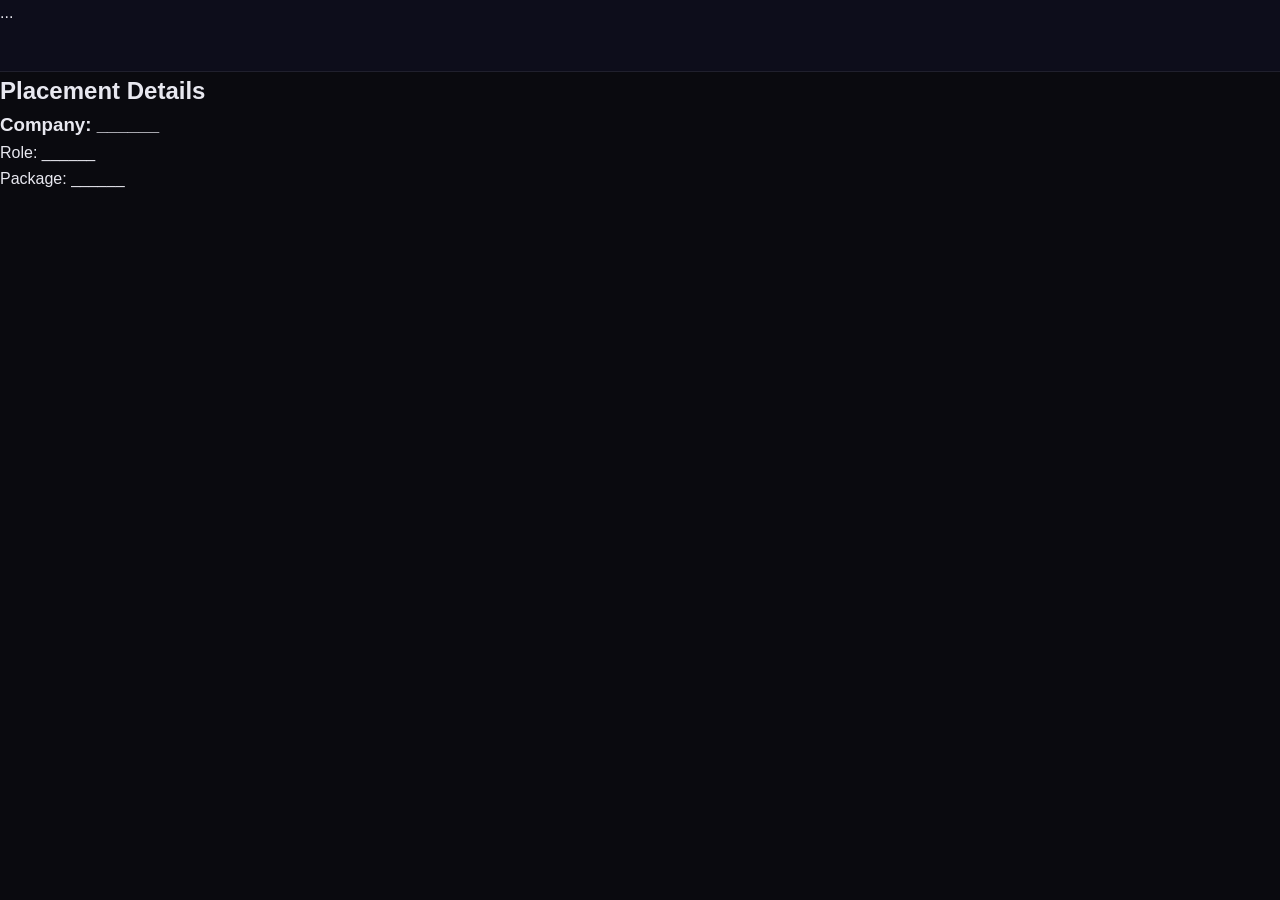
<file: placement.html>
<!DOCTYPE html>
<html lang="en">
<head>
  <meta charset="UTF-8">
  <title>Placement</title>
  <link rel="stylesheet" href="style.css">
</head>
<body>
  <nav class="navbar"> ... </nav>

  <h2 class="pop">Placement Details</h2>
  <div class="card">
    <h3>Company: ______</h3>
    <p>Role: ______</p>
    <p>Package: ______</p>
  </div>
</body>
</html>
</file>
<file: style.css>
:root {
  --bg-1: #0a0a0f; --bg-2: #1a0033; --bg-3: #00334d; --bg-4: #330033;
  --surface: rgba(30,30,50,0.6); --surface-alt: rgba(50,50,70,0.8); --surface-hover: rgba(60,60,90,0.9);
  --text: #e8e8f0; --muted: #9aa3b5;
  --cyan: #00ffff; --magenta: #ff00ff; --gold: #ffd700;
  --glow-cyan: rgba(0,255,255,0.35); --glow-magenta: rgba(255,0,255,0.35); --glow-gold: rgba(255,215,0,0.25);
  --line: rgba(255,255,255,0.08); --shadow: rgba(0,0,0,0.6);
  --font-display: 'Space Grotesk','Segoe UI',sans-serif;
  --font-body: 'Inter','Segoe UI',sans-serif;
  --font-mono: 'JetBrains Mono','Courier New',monospace;
  --radius: 16px; --radius-sm: 10px; --nav-height: 72px;
  --easing-out: cubic-bezier(0.16,1,0.3,1);
  --easing-bounce: cubic-bezier(0.34,1.56,0.64,1);
}
[data-theme="light"] {
  --bg-1: #eef0fb; --bg-2: #e3d9f7; --bg-3: #d8ecf5; --bg-4: #f7d9f2;
  --surface: rgba(255,255,255,0.75); --surface-alt: rgba(240,240,250,0.9); --surface-hover: rgba(230,230,245,0.95);
  --text: #1a1a2e; --muted: #55597a;
  --cyan: #007a7a; --magenta: #a300a3; --gold: #b8860b;
  --glow-cyan: rgba(0,122,122,0.2); --glow-magenta: rgba(163,0,163,0.2); --glow-gold: rgba(184,134,11,0.2);
  --line: rgba(0,0,0,0.08); --shadow: rgba(0,0,0,0.12);
}
* { margin:0; padding:0; box-sizing:border-box; }
html { scroll-behavior:smooth; scroll-padding-top:var(--nav-height); }
@media (prefers-reduced-motion:reduce) { html { scroll-behavior:auto; } *,*::before,*::after { animation-duration:0.01ms!important; animation-iteration-count:1!important; transition-duration:0.01ms!important; } }
::-webkit-scrollbar { width:8px; }
::-webkit-scrollbar-track { background:var(--bg-1); }
::-webkit-scrollbar-thumb { background:linear-gradient(var(--cyan),var(--magenta)); border-radius:4px; }
::-webkit-scrollbar-thumb:hover { background:var(--magenta); }
::selection { background:var(--glow-magenta); color:var(--text); }

.skip-link { position:fixed; top:-60px; left:16px; z-index:10001; background:var(--cyan); color:var(--bg-1); font-family:var(--font-mono); font-weight:600; font-size:0.85rem; padding:12px 20px; border-radius:var(--radius-sm); transition:top 0.25s ease; }
.skip-link:focus { top:16px; }

a:focus-visible, button:focus-visible, input:focus-visible, textarea:focus-visible, [tabindex]:focus-visible { outline:2px solid var(--cyan); outline-offset:3px; border-radius:4px; }

body { font-family:var(--font-body); background:var(--bg-1); color:var(--text); line-height:1.6; padding-top:var(--nav-height); transition:color 0.3s ease; overflow-x:hidden; cursor:none; }
@keyframes gradientBG { 0% { background-position:0% 50%; } 50% { background-position:100% 50%; } 100% { background-position:0% 50%; } }

/* Animated Grid Background */
.bg-grid {
  position: fixed;
  inset: 0;
  z-index: 0;
  pointer-events: none;
  background-image: 
    linear-gradient(rgba(0,255,255,0.03) 1px, transparent 1px),
    linear-gradient(90deg, rgba(0,255,255,0.03) 1px, transparent 1px);
  background-size: 50px 50px;
  animation: gridMove 20s linear infinite;
}

@keyframes gridMove {
  0% { transform: perspective(500px) rotateX(60deg) translateY(0); }
  100% { transform: perspective(500px) rotateX(60deg) translateY(50px); }
}

/* Floating Tech Orbs */
.tech-orb {
  position: fixed;
  border-radius: 50%;
  filter: blur(80px);
  pointer-events: none;
  z-index: 0;
  opacity: 0.15;
}

.tech-orb-1 {
  width: 600px; height: 600px;
  background: radial-gradient(circle, var(--cyan) 0%, transparent 70%);
  top: -10%; left: -10%;
  animation: floatTech 15s ease-in-out infinite;
}

.tech-orb-2 {
  width: 500px; height: 500px;
  background: radial-gradient(circle, var(--magenta) 0%, transparent 70%);
  bottom: -10%; right: -10%;
  animation: floatTech 18s ease-in-out infinite reverse;
}

.tech-orb-3 {
  width: 400px; height: 400px;
  background: radial-gradient(circle, var(--gold) 0%, transparent 70%);
  top: 40%; left: 60%;
  animation: floatTech 22s ease-in-out infinite 5s;
  opacity: 0.08;
}

@keyframes floatTech {
  0%, 100% { transform: translate(0, 0) scale(1); }
  25% { transform: translate(50px, -80px) scale(1.2); }
  50% { transform: translate(-30px, 50px) scale(0.9); }
  75% { transform: translate(20px, -30px) scale(1.1); }
}

/* Scanline Effect */
.scanlines {
  position: fixed;
  inset: 0;
  z-index: 1;
  pointer-events: none;
  background: linear-gradient(
    to bottom,
    transparent 50%,
    rgba(0, 255, 255, 0.015) 50%
  );
  background-size: 100% 4px;
  animation: scanlineMove 8s linear infinite;
}

@keyframes scanlineMove {
  0% { background-position: 0 0; }
  100% { background-position: 0 100%; }
}

/* Digital Rain Particles */
.digital-rain {
  position: fixed;
  inset: 0;
  z-index: 0;
  pointer-events: none;
  overflow: hidden;
}

.digital-rain::before {
  content: '';
  position: absolute;
  top: -100%;
  left: 0;
  width: 100%;
  height: 300%;
  background: repeating-linear-gradient(
    0deg,
    transparent,
    transparent 2px,
    rgba(0, 255, 255, 0.03) 2px,
    rgba(0, 255, 255, 0.03) 4px
  );
  animation: rainFall 10s linear infinite;
}

@keyframes rainFall {
  0% { transform: translateY(0); }
  100% { transform: translateY(33.33%); }
}
h1,h2,h3,h4 { font-family:var(--font-display); font-weight:700; }
a {!color:inherit; text-decoration:none; }
img { max-width:100%; display:block; }

.preloader { position:fixed; inset:0; background:var(--bg-1); z-index:9999; display:flex; align-items:center; justify-content:center; transition:opacity 0.8s var(--easing-out), visibility 0.8s var(--easing-out); }
.preloader.hidden { opacity:0; visibility:hidden; pointer-events:none; }
.preloader-content { text-align:center; }
.preloader-logo { font-family:var(--font-display); font-size:5rem; font-weight:700; background:linear-gradient(135deg,var(--cyan),var(--magenta)); -webkit-background-clip:text; -webkit-text-fill-color:transparent; background-clip:text; margin-bottom:32px; animation:preloader-pulse 1.5s ease-in-out infinite; }
@keyframes preloader-pulse { 0%,100% { transform:scale(1); opacity:1; } 50% { transform:scale(1.1); opacity:0.7; } }
.preloader-bar { width:240px; height:4px; background:var(--surface-alt); border-radius:4px; overflow:hidden; margin:0 auto 20px; position:relative; }
.preloader-fill { height:100%; width:0%; background:linear-gradient(90deg,var(--cyan),var(--magenta),var(--gold)); border-radius:4px; transition:width 0.3s ease; position:relative; overflow:hidden; }
.preloader-fill::after { content:''; position:absolute; inset:0; background:linear-gradient(90deg,transparent,rgba(255,255,255,0.4),transparent); animation:shimmer 1s infinite; }
@keyframes shimmer { 0% { transform:translateX(-100%); } 100% { transform:translateX(100%); } }
.preloader-text { font-family:var(--font-mono); font-size:0.8rem; color:var(--muted); letter-spacing:0.15em; text-transform:uppercase; }

.noise-overlay { position:fixed; inset:0; z-index:1; pointer-events:none; opacity:0.04; background-image:url("data:image/svg+xml,%3Csvg viewBox='0 0 512 512' xmlns='http://www.w3.org/2000/svg'%3E%3Cfilter id='noise'%3E%3CfeTurbulence type='fractalNoise' baseFrequency='0.8' numOctaves='4' stitchTiles='stitch'/%3E%3C/filter%3E%3Crect width='100%25' height='100%25' filter='url(%23noise)'/%3E%3C/svg%3E"); background-repeat:repeat; background-size:256px 256px; }

#particles { position:fixed; inset:0; z-index:0; pointer-events:none; }

.cursor-dot { position:fixed; top:0; left:0; width:8px; height:8px; background:var(--cyan); border-radius:50%; pointer-events:none; z-index:9998; transform:translate(-50%,-50%); transition:width 0.2s, height:0.2s, background 0.2s; mix-blend-mode:difference; }
.cursor-outline { position:fixed; top:0; left:0; width:40px; height:40px; border:1.5px solid var(--cyan); border-radius:50%; pointer-events:none; z-index:9997; transform:translate(-50%,-50%); transition:width 0.3s, height:0.3s, border-color 0.3s, opacity 0.3s; opacity:0.4; }
.cursor-glow { position:fixed; top:0; left:0; width:300px; height:300px; border-radius:50%; background:radial-gradient(circle,var(--glow-cyan) 0%,transparent 70%); transform:translate(-50%,-50%); pointer-events:none; z-index:1; mix-blend-mode:screen; opacity:0; transition:opacity 0.4s ease; }
.cursor-glow.active { opacity:1; }
body.hovering .cursor-dot { width:16px; height:16px; background:var(--magenta); }
body.hovering .cursor-outline { width:56px; height:56px; border-color:var(--magenta); opacity:0.7; }
@media (hover:none) { .cursor-dot,.cursor-outline,.cursor-glow { display:none; } body { cursor:auto; } }

.navbar,.hero,main,footer,.back-to-top,.lightbox,.modal { position:relative; z-index:2; }

.toast-container { position:fixed; top:90px; right:24px; z-index:10000; display:flex; flex-direction:column; gap:12px; pointer-events:none; }
.toast { background:var(--surface-alt); backdrop-filter:blur(16px) saturate(1.2); border:1px solid var(--line); border-radius:var(--radius-sm); padding:18px 24px; min-width:300px; max-width:400px; box-shadow:0 12px 40px var(--shadow), 0 0 20px var(--glow-cyan); display:flex; align-items:flex-start; gap:14px; pointer-events:auto; transform:translateX(120%); transition:transform 0.5s var(--easing-bounce); }
.toast.show { transform:translateX(0); }
.toast-icon { font-size:1.3rem; flex-shrink:0; margin-top:2px; }
.toast-icon.success { color:var(--cyan); }
.toast-icon.error { color:#ff5577; }
.toast-icon.info { color:var(--gold); }
.toast-content { flex:1; }
.toast-title { font-weight:600; font-size:0.95rem; margin-bottom:4px; color:var(--text); }
.toast-message { font-size:0.85rem; color:var(--muted); line-height:1.5; }
.toast-close { background:none; border:none; color:var(--muted); cursor:pointer; font-size:1.1rem; padding:4px; transition:color 0.2s, transform 0.2s; }
.toast-close:hover { color:var(--magenta); transform:rotate(90deg); }

.scroll-progress { position:fixed; top:0; left:0; height:3px; width:0%; background:linear-gradient(90deg,var(--cyan),var(--magenta),var(--gold)); box-shadow:0 0 15px var(--glow-cyan), 0 0 30px var(--glow-magenta); z-index:1100; transition:width 0.1s ease-out; }

.navbar { position:fixed; top:0; left:0; right:0; height:var(--nav-height); z-index:1000; background:rgba(15,15,30,0.85); backdrop-filter:blur(20px) saturate(1.3); border-bottom:1px solid var(--line); transition:box-shadow 0.3s ease, background 0.3s ease, transform 0.3s ease; }
.navbar.scrolled { box-shadow:0 4px 30px var(--shadow), 0 0 20px var(--glow-cyan); background:rgba(15,15,30,0.95); }
.navbar.hidden { transform:translateY(-100%); }
.nav-inner { max-width:1200px; margin:0 auto; height:100%; padding:0 28px; display:flex; align-items:center; justify-content:space-between; gap:20px; }
.logo { font-family:var(--font-display); font-weight:700; font-size:1.5rem; background:linear-gradient(135deg,var(--cyan),var(--magenta)); -webkit-background-clip:text; -webkit-text-fill-color:transparent; background-clip:text; letter-spacing:-0.02em; position:relative; }
.logo::after { content:''; position:absolute; bottom:-4px; left:0; width:0; height:2px; background:linear-gradient(90deg,var(--cyan),var(--magenta)); transition:width 0.4s var(--easing-out); }
.logo:hover::after { width:100%; }
.nav-links { list-style:none; display:flex; justify-content:center; gap:32px; }
.nav-link { color:var(--muted); font-weight:500; font-size:0.9rem; position:relative; padding:6px 0; transition:color 0.3s; font-family:var(--font-body); }
.nav-link::after { content:''; position:absolute; bottom:0; left:0; width:0; height:2px; background:linear-gradient(90deg,var(--cyan),var(--magenta)); transition:width 0.3s var(--easing-out); border-radius:2px; }
.nav-link:hover,.nav-link.active { color:var(--cyan); }
.nav-link:hover::after,.nav-link.active::after { width:100%; }
.nav-actions { display:flex; align-items:center; gap:14px; }
.btn-cv { background:linear-gradient(135deg,var(--cyan),var(--magenta)); color:#0a0a0f; font-weight:600; font-size:0.85rem; padding:10px 20px; border-radius:999px; border:none; cursor:pointer; display:inline-flex; align-items:center; gap:8px; transition:all 0.3s var(--easing-out); position:relative; overflow:hidden; }
.btn-cv::before { content:''; position:absolute; inset:0; background:linear-gradient(90deg,transparent,rgba(255,255,255,0.3),transparent); transform:translateX(-100%); transition:transform 0.6s ease; }
.btn-cv:hover::before { transform:translateX(100%); }
.btn-cv:hover { transform:scale(1.08); box-shadow:0 0 30px var(--glow-magenta), 0 0 60px var(--glow-cyan); }
.theme-toggle,.nav-toggle { background:var(--surface); border:1px solid var(--line); color:var(--cyan); border-radius:12px; cursor:pointer; display:flex; align-items:center; justify-content:center; transition:all 0.3s var(--easing-out); }
.theme-toggle { width:44px; height:44px; font-size:1.2rem; }
.theme-toggle:hover { border-color:var(--magenta); color:var(--magenta); box-shadow:0 0 20px var(--glow-magenta); transform:translateY(-3px) rotate(15deg); }
.nav-toggle { display:none; width:48px; height:48px; flex-direction:column; gap:6px; }
.nav-toggle span { width:22px; height:2px; background:var(--cyan); transition:transform 0.3s var(--easing-out), opacity 0.3s ease; border-radius:2px; }
.nav-toggle.open span:nth-child(1) { transform:translateY(8px) rotate(45deg); }
.nav-toggle.open span:nth-child(2) { opacity:0; }
.nav-toggle.open span:nth-child(3) { transform:translateY(-8px) rotate(-45deg); }

.hero { position:relative; min-height:100vh; display:flex; flex-direction:column; align-items:center; justify-content:center; text-align:center; padding:100px 24px 80px; overflow:hidden; }
.hero-vine { position:absolute; inset:0; opacity:0.15; pointer-events:none; }
.hero-vine svg { width:100%; height:100%; }
#heroVinePath { stroke-dasharray:1600; stroke-dashoffset:1600; animation:draw-vine 3s ease forwards 0.8s; }
@keyframes draw-vine { to { stroke-dashoffset:0; } }
.orb { position:absolute; border-radius:50%; filter:blur(100px); opacity:0.25; pointer-events:none; z-index:0; }
.orb-cyan { width:450px; height:450px; background:var(--cyan); top:5%; left:2%; animation:float-orb 12s ease-in-out infinite; }
.orb-magenta { width:350px; height:350px; background:var(--magenta); bottom:5%; right:4%; animation:float-orb 15s ease-in-out infinite reverse; }
.orb-gold { width:280px; height:280px; background:var(--gold); top:50%; left:50%; animation:float-orb 18s ease-in-out infinite 3s; opacity:0.12; }
@keyframes float-orb { 0%,100% { transform:translate(0,0) scale(1); } 25% { transform:translate(40px,-60px) scale(1.15); } 50% { transform:translate(-30px,40px) scale(0.9); } 75% { transform:translate(20px,-20px) scale(1.05); } }
.hero-content { position:relative; z-index:1; display:flex; align-items:center; justify-content:center; gap:80px; flex-wrap:wrap; text-align:left; max-width:1200px; width:100%; }
.hero-text { text-align:left; max-width:560px; }
.hero-text .eyebrow,.hero-text .hero-actions { justify-content:flex-start; }
.hero-photo { position:relative; width:280px; height:280px; flex-shrink:0; animation:photo-float 5s ease-in-out infinite; }
.hero-photo img { width:100%; height:100%; border-radius:50%; object-fit:cover; position:relative; z-index:2; border:4px solid var(--bg-1); box-shadow:0 0 40px var(--glow-cyan), 0 0 80px var(--glow-magenta); }
.hero-photo-ring { position:absolute; inset:-12px; border-radius:50%; background:conic-gradient(from 0deg,var(--cyan),var(--magenta),var(--gold),var(--cyan)); animation:spin-ring 6s linear infinite; filter:blur(4px); opacity:0.9; }
.hero-photo-ring::after { content:""; position:absolute; inset:10px; border-radius:50%; background:var(--bg-1); }
.hero-photo-ring-secondary { position:absolute; inset:-24px; border-radius:50%; border:2px dashed var(--line); animation:spin-ring-reverse 25s linear infinite; opacity:0.3; }
.hero-photo-ring-tertiary { position:absolute; inset:-36px; border-radius:50%; border:1px solid var(--cyan); opacity:0.15; animation:pulse-ring 3s ease-in-out infinite; }

.hero-photo-btn {
  position: relative;
  width: 100%;
  height: 100%;
  border: none;
  background: none;
  padding: 0;
  border-radius: 50%;
  cursor: pointer;
  overflow: hidden;
  display: block;
}
.hero-photo-btn img {
  width: 100%;
  height: 100%;
  border-radius: 50%;
  object-fit: cover;
  transition: transform 0.5s var(--easing-out), filter 0.4s ease;
  display: block;
}
.hero-photo-btn:hover img {
  transform: scale(1.08);
  filter: brightness(0.85);
}
.hero-photo-overlay {
  position: absolute;
  inset: 0;
  border-radius: 50%;
  background: rgba(0,0,0,0.4);
  display: flex;
  align-items: center;
  justify-content: center;
  opacity: 0;
  transition: opacity 0.4s ease;
  pointer-events: none;
}
.hero-photo-overlay i {
  font-size: 2rem;
  color: var(--cyan);
  transform: scale(0.8);
  transition: transform 0.4s var(--easing-bounce);
}
.hero-photo-btn:hover .hero-photo-overlay {
  opacity: 1;
}
.hero-photo-btn:hover .hero-photo-overlay i {
  transform: scale(1);
}

@keyframes spin-ring { to { transform:rotate(360deg); } }
@keyframes spin-ring-reverse { to { transform:rotate(-360deg); } }
@keyframes pulse-ring { 0%,100% { transform:scale(1); opacity:0.15; } 50% { transform:scale(1.05); opacity:0.3; } }
@keyframes photo-float { 0%,100% { transform:translateY(0); } 50% { transform:translateY(-20px); } }
.glitch-text { position:relative; background:linear-gradient(135deg,var(--cyan),var(--magenta),var(--gold),var(--cyan)); background-size:300% 300%; -webkit-background-clip:text; -webkit-text-fill-color:transparent; background-clip:text; font-size:clamp(2.8rem, 8vw, 4.5rem); margin-bottom:20px; font-family:var(--font-display); font-weight:700; letter-spacing:-0.03em; animation:gradient-shift 5s ease infinite; }
@keyframes gradient-shift { 0%,100% { background-position:0% 50%; } 50% { background-position:100% 50%; } }
.glitch-text::before,.glitch-text::after { content:attr(data-text); position:absolute; top:0; left:0; width:100%; height:100%; background:linear-gradient(135deg,var(--cyan),var(--magenta)); -webkit-background-clip:text; -webkit-text-fill-color:transparent; background-clip:text; }
.glitch-text::before { animation:glitch-1 4s infinite linear alternate-reverse; clip-path:polygon(0 0,100% 0,100% 30%,0 30%); }
.glitch-text::after { animation:glitch-2 3s infinite linear alternate-reverse; clip-path:polygon(0 70%,100% 70%,100% 100%,0 100%); }
@keyframes glitch-1 { 0%,92%,100% { transform:translate(0); } 93% { transform:translate(-4px,2px); } 94% { transform:translate(4px,-2px); } 95% { transform:translate(-2px,0); } 96% { transform:translate(2px,1px); } }
@keyframes glitch-2 { 0%,90%,100% { transform:translate(0); } 91% { transform:translate(4px,-2px); } 92% { transform:translate(-4px,2px); } 93% { transform:translate(2px,0); } 94% { transform:translate(-2px,-1px); } }
.typewriter-cursor { color:var(--cyan); animation:blink-cursor 0.7s step-end infinite; font-weight:300; }
@keyframes blink-cursor { 50% { opacity:0; } }
.hero-sub { color:var(--muted); font-size:1.2rem; max-width:520px; margin-bottom:36px; font-weight:400; min-height:1.6em; }
.hero-actions { display:flex; gap:16px; flex-wrap:wrap; justify-content:flex-start; margin-bottom:32px; }
.btn { font-weight:600; font-size:0.95rem; padding:14px 28px; border-radius:999px; cursor:pointer; border:1px solid transparent; transition:all 0.3s var(--easing-out); display:inline-flex; align-items:center; gap:10px; font-family:var(--font-body); position:relative; overflow:hidden; }
.btn::before { content:''; position:absolute; inset:0; background:linear-gradient(90deg,transparent,rgba(255,255,255,0.2),transparent); transform:translateX(-100%); transition:transform 0.6s ease; }
.btn:hover::before { transform:translateX(100%); }
.btn:hover { transform:scale(1.06) translateY(-3px); }
.btn-primary { background:linear-gradient(135deg,var(--cyan),var(--magenta)); color:#0a0a0f; box-shadow:0 4px 25px var(--glow-magenta); }
.btn-primary:hover { box-shadow:0 8px 40px var(--glow-magenta), 0 0 60px var(--glow-cyan); }
.btn-ghost { background:transparent; border-color:var(--cyan); color:var(--cyan); }
.btn-ghost:hover { color:var(--magenta); border-color:var(--magenta); box-shadow:0 0 30px var(--glow-magenta); }
.btn-cv-large { background:transparent; border-color:var(--gold); color:var(--gold); }
.btn-cv-large:hover { color:var(--cyan); border-color:var(--cyan); box-shadow:0 0 30px var(--glow-cyan); }
.hero-socials { display:flex; gap:16px; justify-content:flex-start; }
.social-icon { width:48px; height:48px; border-radius:50%; background:var(--surface); border:1px solid var(--line); color:var(--cyan); display:flex; align-items:center; justify-content:center; font-size:1.1rem; transition:all 0.4s var(--easing-out); position:relative; overflow:hidden; }
.social-icon::before { content:''; position:absolute; inset:0; background:linear-gradient(135deg,var(--cyan),var(--magenta)); opacity:0; transition:opacity 0.3s ease; border-radius:50%; }
.social-icon:hover { border-color:var(--magenta); color:var(--bg-1); box-shadow:0 0 20px var(--glow-magenta); transform:translateY(-4px) scale(1.1); }
.social-icon:hover::before { opacity:1; }
.social-icon i { position:relative; z-index:1; }
.scroll-cue { position:absolute; bottom:40px; display:flex; flex-direction:column; align-items:center; gap:10px; color:var(--cyan); cursor:pointer; animation:bounce 2s ease-in-out infinite; }
@keyframes bounce { 0%,100% { transform:translateY(0); } 50% { transform:translateY(-10px); } }
.scroll-mouse { width:26px; height:42px; border:2px solid var(--cyan); border-radius:14px; display:flex; justify-content:center; padding-top:10px; opacity:0.7; }
.scroll-wheel { width:4px; height:8px; background:var(--cyan); border-radius:2px; animation:scroll-wheel 2s ease-in-out infinite; }
@keyframes scroll-wheel { 0%,100% { transform:translateY(0); opacity:1; } 50% { transform:translateY(12px); opacity:0.2; } }
.scroll-text { font-family:var(--font-mono); font-size:0.7rem; text-transform:uppercase; letter-spacing:0.2em; opacity:0.6; }
.eyebrow { font-family:var(--font-mono); font-size:0.85rem; text-transform:uppercase; letter-spacing:0.15em; color:var(--cyan); margin-bottom:20px; display:flex; align-items:center; justify-content:center; gap:10px; }
@media (max-width:780px) { .hero-content { flex-direction:column; text-align:center; gap:48px; } .hero-text { text-align:center; } .hero-text .eyebrow,.hero-text .hero-actions,.hero-socials { justify-content:center; } .hero-photo { width:220px; height:220px; } }

.section { max-width:1200px; margin:0 auto; padding:100px 28px; }
.section h2 { font-size:clamp(2rem, 5vw, 3rem); margin-bottom:40px; color:var(--text); position:relative; display:inline-block; }
.section h2::after { content:''; position:absolute; bottom:-10px; left:0; width:80px; height:4px; background:linear-gradient(90deg,var(--cyan),var(--magenta)); border-radius:4px; box-shadow:0 0 15px var(--glow-cyan); }
.section-text { color:var(--muted); max-width:720px; margin-bottom:24px; font-size:1.1rem; line-height:1.8; }
.section-text strong { color:var(--text); font-weight:600; }
.hint-text { font-family:var(--font-mono); font-size:0.8rem; color:var(--muted); margin-top:24px; opacity:0.7; }
.hint-text code { background:var(--surface-alt); padding:4px 10px; border-radius:6px; color:var(--cyan); font-size:0.8rem; }
.hint-text i { color:var(--cyan); margin-right:6px; }

.reveal { opacity:0; transform:translateY(40px); transition:opacity 1s var(--easing-out), transform 1s var(--easing-out); }
.reveal.is-visible { opacity:1; transform:translateY(0); }
.reveal-left { opacity:0; transform:translateX(-60px); transition:opacity 1s var(--easing-out), transform 1s var(--easing-out); }
.reveal-left.is-visible { opacity:1; transform:translateX(0); }
.reveal-right { opacity:0; transform:translateX(60px); transition:opacity 1s var(--easing-out), transform 1s var(--easing-out); }
.reveal-right.is-visible { opacity:1; transform:translateX(0); }
.reveal-scale { opacity:0; transform:scale(0.8); transition:opacity 1s var(--easing-out), transform 1s var(--easing-out); }
.reveal-scale.is-visible { opacity:1; transform:scale(1); }

.about-grid { display:grid; grid-template-columns:1fr 1fr; gap:80px; align-items:start; }
.about-text { padding-top:8px; }
.about-actions { margin-top:32px; }
.about-stats { display:grid; grid-template-columns:1fr 1fr; gap:24px; }
.stat-card { background:var(--surface); border:1px solid var(--line); border-radius:var(--radius); padding:32px 28px; text-align:center; transition:all 0.4s var(--easing-out); position:relative; overflow:hidden; }
.stat-card::before { content:''; position:absolute; top:0; left:0; right:0; height:4px; background:linear-gradient(90deg,var(--cyan),var(--magenta)); opacity:0; transition:opacity 0.3s; }
.stat-card:hover { transform:translateY(-8px) scale(1.02); box-shadow:0 12px 40px var(--shadow), 0 0 30px var(--glow-cyan); border-color:var(--cyan); }
.stat-card:hover::before { opacity:1; }
.stat-num { font-size:2.8rem; font-weight:700; color:var(--cyan); font-family:var(--font-display); text-shadow:0 0 25px var(--glow-cyan); line-height:1; display:inline-block; }
.stat-suffix { font-size:1.6rem; font-weight:700; color:var(--magenta); font-family:var(--font-display); }
.stat-label { display:block; font-size:0.85rem; color:var(--muted); font-family:var(--font-mono); margin-top:10px; text-transform:uppercase; letter-spacing:0.1em; }
@media (max-width:900px) { .about-grid { grid-template-columns:1fr; gap:48px; } .about-stats { grid-template-columns:1fr 1fr; } }
@media (max-width:480px) { .about-stats { grid-template-columns:1fr; } }

.service-grid { display:grid; grid-template-columns:repeat(auto-fit, minmax(280px, 1fr)); gap:28px; }
.service-card { background:var(--surface); border:1px solid var(--line); border-radius:var(--radius); padding:36px 32px; transition:all 0.5s var(--easing-out); position:relative; overflow:hidden; }
.service-card::before { content:''; position:absolute; top:0; left:0; width:100%; height:100%; background:linear-gradient(135deg,var(--glow-cyan),transparent 60%); opacity:0; transition:opacity 0.5s; }
.service-card:hover { transform:translateY(-10px) scale(1.02); border-color:var(--cyan); box-shadow:0 16px 50px var(--shadow), 0 0 40px var(--glow-cyan); }
.service-card:hover::before { opacity:1; }
.service-icon { width:60px; height:60px; border-radius:16px; background:linear-gradient(135deg,var(--glow-cyan),var(--glow-magenta)); color:var(--cyan); display:flex; align-items:center; justify-content:center; font-size:1.6rem; margin-bottom:24px; position:relative; z-index:1; transition:transform 0.3s ease; }
.service-card:hover .service-icon { transform:scale(1.1) rotate(-5deg); }
.service-card h3 { font-size:1.25rem; margin-bottom:12px; color:var(--text); position:relative; z-index:1; }
.service-card p { color:var(--muted); font-size:0.95rem; line-height:1.7; margin-bottom:20px; position:relative; z-index:1; }
.service-tags { display:flex; gap:10px; flex-wrap:wrap; position:relative; z-index:1; }

.skills-layout { display:grid; grid-template-columns:1.2fr 0.8fr; gap:80px; align-items:center; }
.skill-bars { display:flex; flex-direction:column; gap:30px; }
.skill-bar { opacity:0; transform:translateX(-30px); transition:opacity 0.8s var(--easing-out), transform 0.8s var(--easing-out); }
.skill-bar.is-visible { opacity:1; transform:translateX(0); }
.skill-head { display:flex; align-items:center; gap:12px; margin-bottom:12px; font-weight:600; font-size:1rem; }
.skill-head span { margin-left:auto; color:var(--muted); font-family:var(--font-mono); font-size:0.9rem; }
.skill-head i { color:var(--cyan); font-size:1.2rem; }
.skill-track { height:12px; background:var(--surface-alt); border-radius:999px; overflow:hidden; position:relative; }
.skill-track::after { content:''; position:absolute; inset:0; background:linear-gradient(90deg,transparent,rgba(255,255,255,0.15),transparent); animation:shimmer 2.5s infinite; }
.skill-fill { height:100%; width:0%; border-radius:999px; background:linear-gradient(90deg,var(--cyan),var(--magenta),var(--gold)); box-shadow:0 0 20px var(--glow-cyan); transition:width 1.8s var(--easing-out); position:relative; }
.skill-fill::after { content:''; position:absolute; right:0; top:0; bottom:0; width:30px; background:linear-gradient(90deg,transparent,rgba(255,255,255,0.4)); border-radius:0 999px 999px 0; }
.radar-container { background:var(--surface); border:1px solid var(--line); border-radius:var(--radius); padding:32px; display:flex; align-items:center; justify-content:center; transition:all 0.4s var(--easing-out); }
.radar-container:hover { border-color:var(--cyan); box-shadow:0 0 40px var(--glow-cyan); }
#radarChart { max-width:100%; height:auto; }
@media (max-width:900px) { .skills-layout { grid-template-columns:1fr; } .radar-container { max-width:400px; margin:0 auto; } }

.skills-grid { display:grid; grid-template-columns:repeat(auto-fit, minmax(220px, 1fr)); gap:24px; }
.flip-card { background:none; border:none; padding:0; height:200px; cursor:pointer; perspective:1200px; font-family:inherit; }
.flip-card-inner { position:relative; width:100%; height:100%; text-align:center; transition:transform 0.8s var(--easing-out); transform-style:preserve-3d; }
.flip-card.flipped .flip-card-inner { transform:rotateY(180deg); }
.flip-card-front,.flip-card-back { position:absolute; inset:0; backface-visibility:hidden; -webkit-backface-visibility:hidden; border-radius:var(--radius); border:1px solid var(--line); display:flex; flex-direction:column; align-items:center; justify-content:center; gap:12px; padding:24px; }
.flip-card-front { background:var(--surface); font-weight:600; font-size:1rem; color:var(--text); transition:border-color 0.3s ease, box-shadow 0.3s ease; }
.flip-card:hover .flip-card-front,.flip-card:focus-visible .flip-card-front { border-color:var(--cyan); box-shadow:0 10px 30px var(--shadow); }
.flip-card-front i { font-size:2rem; color:var(--cyan); transition:transform 0.3s ease; }
.flip-card:hover .flip-card-front i { transform:scale(1.2); }
.flip-hint { position:absolute; bottom:14px; font-size:0.7rem; font-family:var(--font-mono); color:var(--muted); display:flex; align-items:center; gap:6px; opacity:0.6; }
.flip-card-back { background:linear-gradient(135deg,var(--glow-cyan),var(--glow-magenta)); transform:rotateY(180deg); }
.flip-card-back i { font-size:1.5rem; color:var(--magenta); }
.flip-card-back p { font-size:0.85rem; line-height:1.6; color:var(--text); }
.top-hint { margin-top:-8px; margin-bottom:32px; }

.project-filter { display:flex; gap:12px; flex-wrap:wrap; margin-bottom:40px; }
.filter-btn { background:var(--surface); border:1px solid var(--line); color:var(--muted); padding:12px 28px; border-radius:999px; font-family:var(--font-body); font-size:0.9rem; font-weight:500; cursor:pointer; transition:all 0.4s var(--easing-out); }
.filter-btn:hover,.filter-btn.active { background:linear-gradient(135deg,var(--cyan),var(--magenta)); color:#0a0a0f; border-color:transparent; box-shadow:0 6px 25px var(--glow-magenta); transform:translateY(-2px); }

.project-cards { display:flex; flex-wrap:wrap; gap:28px; }
.project-card { flex:1 1 320px; max-width:400px; padding:0; overflow:hidden; background:var(--surface); border:1px solid var(--line); cursor:pointer; transition:all 0.5s var(--easing-out); }
.project-card:hover { transform:translateY(-8px) scale(1.02); border-color:var(--cyan); box-shadow:0 20px 50px var(--shadow), 0 0 40px var(--glow-cyan); }
.project-image { position:relative; width:100%; height:220px; overflow:hidden; }
.project-image-placeholder { width:100%; height:100%; background:linear-gradient(135deg,rgba(0,255,255,0.1),rgba(255,0,255,0.1)); display:flex; align-items:center; justify-content:center; font-size:3.5rem; color:var(--cyan); transition:transform 0.6s var(--easing-out); }
.project-card:hover .project-image-placeholder { transform:scale(1.15); }
.project-overlay { position:absolute; inset:0; background:rgba(10,10,15,0.9); display:flex; align-items:center; justify-content:center; opacity:0; transition:opacity 0.4s ease; }
.project-card:hover .project-overlay { opacity:1; }
.project-links { display:flex; gap:20px; }
.project-link { width:52px; height:52px; border-radius:50%; background:var(--surface-alt); border:1px solid var(--line); color:var(--cyan); display:flex; align-items:center; justify-content:center; font-size:1.2rem; transform:translateY(30px); opacity:0; transition:all 0.4s var(--easing-out); }
.project-card:hover .project-link { transform:translateY(0); opacity:1; }
.project-card:hover .project-link:nth-child(2) { transition-delay:0.15s; }
.project-link:hover { background:var(--cyan); color:#0a0a0f; border-color:var(--cyan); transform:scale(1.15); }
.project-content { padding:28px; }
.project-content .project-icon { width:48px; height:48px; border-radius:12px; background:rgba(0,255,255,0.1); color:var(--cyan); display:flex; align-items:center; justify-content:center; font-size:1.3rem; margin-bottom:16px; transition:transform 0.3s ease; }
.project-card:hover .project-content .project-icon { transform:scale(1.1) rotate(5deg); }
.project-content h3 { font-size:1.25rem; margin-bottom:10px; }
.project-content p { color:var(--muted); font-size:0.95rem; margin-bottom:20px; line-height:1.7; }
.project-view-more { display:inline-flex; align-items:center; gap:10px; margin-top:20px; background:none; border:none; color:var(--cyan); font-family:var(--font-body); font-size:0.9rem; font-weight:600; cursor:pointer; padding:0; transition:color 0.3s ease; }
.project-view-more i { font-size:0.8rem; transition:transform 0.3s var(--easing-out); }
.project-card:hover .project-view-more i,.project-view-more:hover i,.project-view-more:focus-visible i { transform:translateX(6px); }
.project-view-more:hover,.project-view-more:focus-visible { color:var(--magenta); }
.tag-row { display:flex; gap:10px; flex-wrap:wrap; }
.tag { font-family:var(--font-mono); font-size:0.78rem; background:var(--surface-alt); color:var(--cyan); padding:6px 14px; border-radius:999px; border:1px solid var(--line); transition:all 0.3s ease; }
.tag:hover { border-color:var(--cyan); box-shadow:0 0 15px var(--glow-cyan); transform:translateY(-2px); }
.placeholder-card { align-items:center; text-align:center; border:2px dashed var(--line); box-shadow:none; color:var(--muted); padding:48px 28px; cursor:default; }
.placeholder-card p code { font-family:var(--font-mono); color:var(--cyan); background:var(--bg-1); padding:4px 8px; border-radius:6px; font-size:0.8rem; }
.placeholder-card .project-icon { background:transparent; border:2px dashed var(--line); width:60px; height:60px; font-size:1.6rem; }
.project-card.hidden { display:none; }

.cert-slider-wrapper { position:relative; display:flex; align-items:center; gap:20px; }
.cert-slider { display:flex; gap:24px; overflow-x:auto; scroll-behavior:smooth; scroll-snap-type:x mandatory; padding:12px 4px; -webkit-overflow-scrolling:touch; scrollbar-width:none; }
.cert-slider::-webkit-scrollbar { display:none; }
.cert-card { flex:0 0 320px; scroll-snap-align:start; cursor:pointer; padding:0; overflow:hidden; font:inherit; color:inherit; border:none; background:var(--surface); border-radius:var(--radius); border:1px solid var(--line); transition:all 0.5s var(--easing-out); }
.cert-card:hover { transform:translateY(-8px) scale(1.02); box-shadow:0 16px 40px var(--shadow), 0 0 30px var(--glow-cyan); border-color:var(--cyan); }
.cert-image-wrapper { width:100%; height:200px; overflow:hidden; position:relative; }
.cert-image-wrapper::after { content:''; position:absolute; inset:0; background:linear-gradient(to top,rgba(10,10,15,0.6),transparent); opacity:0; transition:opacity 0.3s ease; }
.cert-card:hover .cert-image-wrapper::after { opacity:1; }
.cert-card img { width:100%; height:100%; object-fit:cover; transition:transform 0.6s var(--easing-out); }
.cert-card:hover img { transform:scale(1.15); }
.cert-caption { display:block; padding:20px; font-size:1rem; color:var(--cyan); font-weight:500; text-align:center; transition:color 0.3s ease; }
.cert-card:hover .cert-caption { color:var(--magenta); }
.cert-nav { width:52px; height:52px; border-radius:50%; background:var(--surface); border:1px solid var(--line); color:var(--cyan); display:flex; align-items:center; justify-content:center; cursor:pointer; font-size:1.1rem; flex-shrink:0; transition:all 0.4s var(--easing-out); }
.cert-nav:hover { background:var(--cyan); color:#0a0a0f; border-color:var(--cyan); box-shadow:0 0 25px var(--glow-cyan); transform:scale(1.15); }
.cert-dots { display:flex; justify-content:center; gap:10px; margin-top:28px; }
.cert-dot { width:10px; height:10px; border-radius:50%; background:var(--surface-alt); border:1px solid var(--line); cursor:pointer; transition:all 0.4s var(--easing-out); }
.cert-dot.active { background:var(--cyan); border-color:var(--cyan); box-shadow:0 0 12px var(--glow-cyan); width:32px; border-radius:5px; }
@media (max-width:640px) { .cert-card { flex:0 0 280px; } .cert-nav { display:none; } }

.timeline { position:relative; padding-left:40px; border-left:3px solid var(--line); display:flex; flex-direction:column; gap:48px; }
.timeline-item { position:relative; }
.timeline-dot { position:absolute; left:-46px; top:4px; width:18px; height:18px; border-radius:50%; background:var(--magenta); box-shadow:0 0 20px var(--glow-magenta), 0 0 40px var(--glow-magenta); border:4px solid var(--bg-1); transition:all 0.4s var(--easing-out); }
.timeline-item:hover .timeline-dot { background:var(--cyan); box-shadow:0 0 30px var(--glow-cyan), 0 0 60px var(--glow-cyan); transform:scale(1.3); }
.timeline-content { background:var(--surface); border:1px solid var(--line); border-radius:var(--radius); padding:28px 32px; transition:all 0.4s var(--easing-out); position:relative; overflow:hidden; }
.timeline-content::before { content:''; position:absolute; top:0; left:0; width:4px; height:100%; background:linear-gradient(to bottom,var(--cyan),var(--magenta)); opacity:0; transition:opacity 0.3s ease; }
.timeline-content:hover { border-color:var(--cyan); transform:translateX(8px); box-shadow:0 12px 40px var(--shadow), 0 0 30px var(--glow-cyan); }
.timeline-content:hover::before { opacity:1; }
.timeline-date { font-family:var(--font-mono); font-size:0.8rem; color:var(--cyan); text-transform:uppercase; letter-spacing:0.12em; margin-bottom:10px; display:block; }
.timeline-content h3 { font-size:1.2rem; margin-bottom:8px; color:var(--text); }
.timeline-content p { color:var(--muted); font-size:0.95rem; line-height:1.7; }

.contact-layout { display:grid; grid-template-columns:1.2fr 0.8fr; gap:60px; align-items:start; }
.contact-form { display:flex; flex-direction:column; gap:24px; }
.form-row { display:grid; grid-template-columns:1fr 1fr; gap:24px; }
.form-group { display:flex; flex-direction:column; gap:10px; }
.form-group label { font-family:var(--font-mono); font-size:0.8rem; color:var(--cyan); text-transform:uppercase; letter-spacing:0.1em; font-weight:500; }
.form-group input,.form-group textarea { background:var(--surface); border:1px solid var(--line); border-radius:var(--radius-sm); padding:16px 18px; color:var(--text); font-family:var(--font-body); font-size:1rem; resize:vertical; transition:all 0.3s var(--easing-out); }
.form-group input:focus,.form-group textarea:focus { outline:none; border-color:var(--cyan); box-shadow:0 0 20px var(--glow-cyan); background:var(--surface-alt); transform:translateY(-2px); }
.form-group input.invalid,.form-group textarea.invalid { border-color:#ff5577; }
.error-msg { font-size:0.8rem; color:#ff5577; min-height:1em; margin-top:4px; }
.submit-btn { position:relative; overflow:hidden; }
.submit-btn .btn-loader { position:absolute; inset:0; display:flex; align-items:center; justify-content:center; background:inherit; opacity:0; transition:opacity 0.3s; }
.submit-btn.loading .btn-text { opacity:0; }
.submit-btn.loading .btn-loader { opacity:1; }
.contact-info { display:flex; flex-direction:column; gap:16px; }
.info-card { background:var(--surface); border:1px solid var(--line); border-radius:var(--radius); padding:24px; transition:all 0.4s var(--easing-out); }
.info-card:hover { border-color:var(--cyan); transform:translateY(-4px); box-shadow:0 10px 30px var(--shadow), 0 0 20px var(--glow-cyan); }
.info-card i { font-size:1.4rem; color:var(--cyan); margin-bottom:12px; display:block; }
.info-card h4 { font-size:0.95rem; margin-bottom:6px; color:var(--text); }
.info-card a,.info-card span { font-size:0.85rem; color:var(--muted); transition:color 0.2s; }
.info-card a:hover { color:var(--magenta); }
.info-card-row { display:flex; align-items:center; justify-content:space-between; gap:10px; }
.copy-btn { flex-shrink:0; width:32px; height:32px; border-radius:50%; border:1px solid var(--line); background:var(--surface-alt); color:var(--muted); cursor:pointer; display:flex; align-items:center; justify-content:center; font-size:0.85rem; transition:all 0.25s ease; }
.copy-btn:hover,.copy-btn:focus-visible { color:var(--bg-1); background:var(--cyan); border-color:var(--cyan); }
.copy-btn.copied { color:var(--bg-1); background:var(--gold); border-color:var(--gold); }
@media (max-width:900px) { .contact-layout { grid-template-columns:1fr; } .form-row { grid-template-columns:1fr; } }

footer { background:rgba(10,10,20,0.95); border-top:1px solid var(--line); padding:60px 28px 24px; position:relative; z-index:2; }
.footer-content { max-width:1200px; margin:0 auto; display:grid; grid-template-columns:1.5fr 1fr 1fr; gap:40px; align-items:start; margin-bottom:40px; }
.footer-logo { font-family:var(--font-display); font-size:1.6rem; font-weight:700; background:linear-gradient(135deg,var(--cyan),var(--magenta)); -webkit-background-clip:text; -webkit-text-fill-color:transparent; background-clip:text; }
.footer-brand p { color:var(--muted); font-size:0.9rem; margin-top:12px; line-height:1.6; }
.footer-links { display:flex; flex-direction:column; gap:12px; }
.footer-links a { color:var(--muted); font-size:0.9rem; transition:color 0.2s; position:relative; width:fit-content; }
.footer-links a::after { content:''; position:absolute; bottom:-2px; left:0; width:0; height:1px; background:var(--magenta); transition:width 0.3s; }
.footer-links a:hover { color:var(--cyan); }
.footer-links a:hover::after { width:100%; }
.footer-socials { display:flex; gap:12px; }
.footer-socials a { width:40px; height:40px; border-radius:50%; background:var(--surface); border:1px solid var(--line); color:var(--cyan); display:flex; align-items:center; justify-content:center; transition:all 0.3s; }
.footer-socials a:hover { background:var(--cyan); color:#0a0a0f; border-color:var(--cyan); transform:translateY(-3px); }
.footer-bottom { text-align:center; padding-top:24px; border-top:1px solid var(--line); color:var(--muted); font-size:0.85rem; }
.footer-bottom i { color:#ff5577; margin:0 4px; }
@media (max-width:780px) { .footer-content { grid-template-columns:1fr; text-align:center; gap:32px; } .footer-brand p { max-width:300px; margin:12px auto 0; } .footer-links { align-items:center; } .footer-socials { justify-content:center; } }

.back-to-top { position:fixed; right:28px; bottom:28px; width:52px; height:52px; border-radius:50%; border:1px solid var(--line); background:var(--surface-alt); color:var(--cyan); cursor:pointer; display:flex; align-items:center; justify-content:center; font-size:1.2rem; opacity:0; transform:translateY(10px); pointer-events:none; transition:all 0.4s var(--easing-out); z-index:900; }
.back-to-top.visible { opacity:1; transform:translateY(0); pointer-events:auto; }
.back-to-top:hover { box-shadow:0 0 25px var(--glow-cyan); border-color:var(--cyan); transform:translateY(-4px) scale(1.1); }

.lightbox { position:fixed; inset:0; background:rgba(0,0,0,0.92); display:none; align-items:center; justify-content:center; flex-direction:column; gap:20px; z-index:1200; padding:40px; backdrop-filter:blur(10px); }
.lightbox.open { display:flex; }
.lightbox img { max-width:min(90vw, 800px); max-height:70vh; border-radius:var(--radius); box-shadow:0 0 40px var(--glow-cyan), 0 0 80px var(--glow-magenta); animation:lightbox-in 0.4s ease; }
@keyframes lightbox-in { from { opacity:0; transform:scale(0.9); } to { opacity:1; transform:scale(1); } }
.lightbox p { color:var(--cyan); font-size:1rem; font-weight:500; }
.lightbox-close { position:absolute; top:24px; right:32px; background:var(--surface); border:1px solid var(--line); color:var(--cyan); font-size:1.8rem; cursor:pointer; line-height:1; width:48px; height:48px; border-radius:50%; display:flex; align-items:center; justify-content:center; transition:all 0.3s; }
.lightbox-close:hover { background:var(--magenta); color:white; border-color:var(--magenta); transform:rotate(90deg); }
.lightbox-nav { position:absolute; top:50%; transform:translateY(-50%); width:50px; height:50px; border-radius:50%; background:var(--surface); border:1px solid var(--line); color:var(--cyan); display:flex; align-items:center; justify-content:center; cursor:pointer; font-size:1.2rem; transition:all 0.3s; }
.lightbox-nav:hover { background:var(--cyan); color:#0a0a0f; transform:translateY(-50%) scale(1.15); }
.lightbox-prev { left:24px; }
.lightbox-next { right:24px; }

.modal { position:fixed; inset:0; z-index:1300; display:none; align-items:center; justify-content:center; padding:24px; }
.modal.open { display:flex; }
.modal-backdrop { position:absolute; inset:0; background:rgba(0,0,0,0.8); backdrop-filter:blur(8px); }
.modal-content { position:relative; background:var(--surface-alt); border:1px solid var(--line); border-radius:var(--radius); padding:40px; max-width:440px; width:100%; text-align:center; z-index:1; animation:modal-in 0.4s var(--easing-out); box-shadow:0 20px 60px var(--shadow); }
@keyframes modal-in { from { opacity:0; transform:scale(0.9) translateY(20px); } to { opacity:1; transform:scale(1) translateY(0); } }
.modal-close { position:absolute; top:16px; right:20px; background:none; border:none; color:var(--muted); font-size:1.6rem; cursor:pointer; transition:color 0.2s, transform 0.2s; }
.modal-close:hover { color:var(--magenta); transform:rotate(90deg); }
.modal-icon { width:64px; height:64px; border-radius:50%; background:linear-gradient(135deg,var(--glow-cyan),var(--glow-magenta)); color:var(--cyan); display:flex; align-items:center; justify-content:center; font-size:1.6rem; margin:0 auto 20px; }
.modal-content h3 { font-size:1.3rem; margin-bottom:12px; color:var(--text); }
.modal-content p { color:var(--muted); font-size:0.9rem; line-height:1.6; margin-bottom:12px; }
.modal-code { display:block; background:var(--bg-1); padding:12px 16px; border-radius:8px; font-family:var(--font-mono); font-size:0.85rem; color:var(--cyan); margin:12px 0; border:1px solid var(--line); }
.modal-hint { font-size:0.8rem !important; opacity:0.7; }
.modal-actions { margin-top:24px; }

.project-modal-content { max-width:560px; text-align:left; }
.project-modal-icon { width:56px; height:56px; border-radius:14px; background:linear-gradient(135deg,var(--glow-cyan),var(--glow-magenta)); color:var(--cyan); display:flex; align-items:center; justify-content:center; font-size:1.5rem; margin-bottom:18px; }
#projectModalTitle { font-size:1.4rem; margin-bottom:12px; color:var(--text); }
#projectModalDesc { color:var(--muted); font-size:0.92rem; line-height:1.75; margin-bottom:20px; }
#projectModalTags { margin-bottom:26px; }
.project-modal-actions { display:flex; gap:12px; flex-wrap:wrap; }
.project-modal-actions .btn { font-size:0.85rem; padding:10px 20px; }

@media (max-width:780px) { .nav-toggle { display:flex; } .nav-links { position:fixed; top:var(--nav-height); right:0; height:calc(100vh - var(--nav-height)); width:min(75vw, 320px); background:rgba(15,15,30,0.98); backdrop-filter:blur(20px); flex-direction:column; padding:40px 32px; gap:24px; transform:translateX(100%); transition:transform 0.35s var(--easing-out); border-left:1px solid var(--line); } .nav-links.open { transform:translateX(0); } .btn-cv { display:none; } .lightbox-nav { display:none; } }
@media (max-width:480px) { .section { padding:60px 20px; } .hero { padding:80px 20px 60px; } .hero-actions { justify-content:center; } .btn { padding:12px 22px; font-size:0.9rem; } }

.tilt { --rx:0deg; --ry:0deg; transform:perspective(800px) rotateX(var(--rx)) rotateY(var(--ry)); transition:transform 0.15s ease, box-shadow 0.3s; }
.card.tilt:hover { transform:perspective(800px) rotateX(var(--rx)) rotateY(var(--ry)) scale(1.02); }

.magnetic { transition:transform 0.3s var(--easing-out); }
</file>
